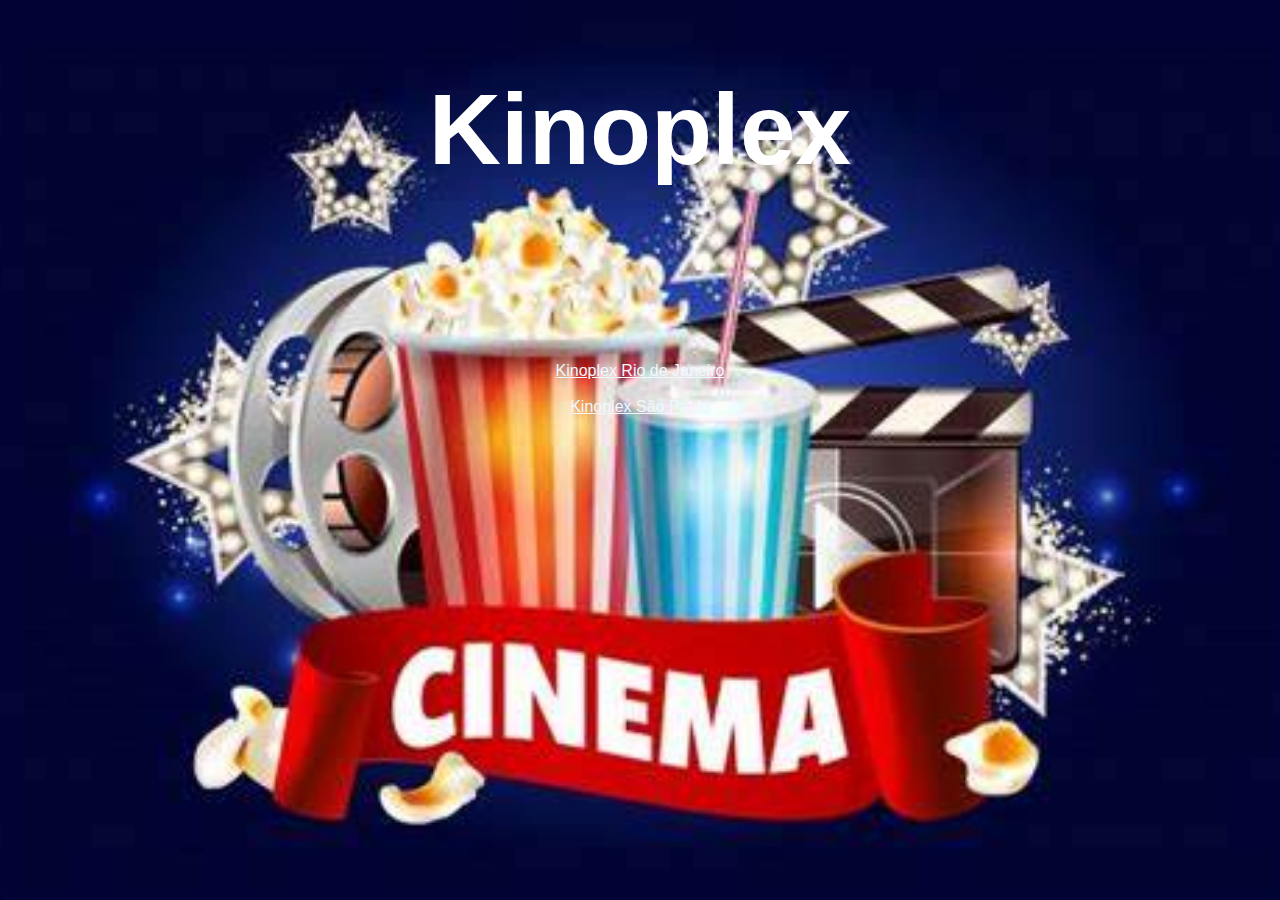
<file: index.html>
<!DOCTYPE html>
<html lang="pt-br">
<head>
    <meta charset="UTF-8">
    <meta name="viewport" content="width=device-width, initial-scale=1.0">

    <link rel="shortcut icon" href="/favicon/favicon (2).ico" type="image/x-icon">
    


  <center>  <title>CINEMA</title>

    <link rel="stylesheet" href="/CSS/RJ,SP.css"/>


</head>
<body>
    <h1 class="tema">Kinoplex</h1>

    
    <br>
    <br>
    <br>
    <br>
    <br>
    <br>

    
    <a href="estados/RJ.html"  target="_blank" class="botao" class="back-link" title="Ir para Kinoplex do rio de janeiro" >Kinoplex Rio de Janeiro</a><br><br>
    <a href="estados/SP.html" target="_blank" class="botao" class="back-link" title="Ir para o Kinoplex de são paulo">Kinoplex São Paulo</a>
    
</body>
</html>
</file>
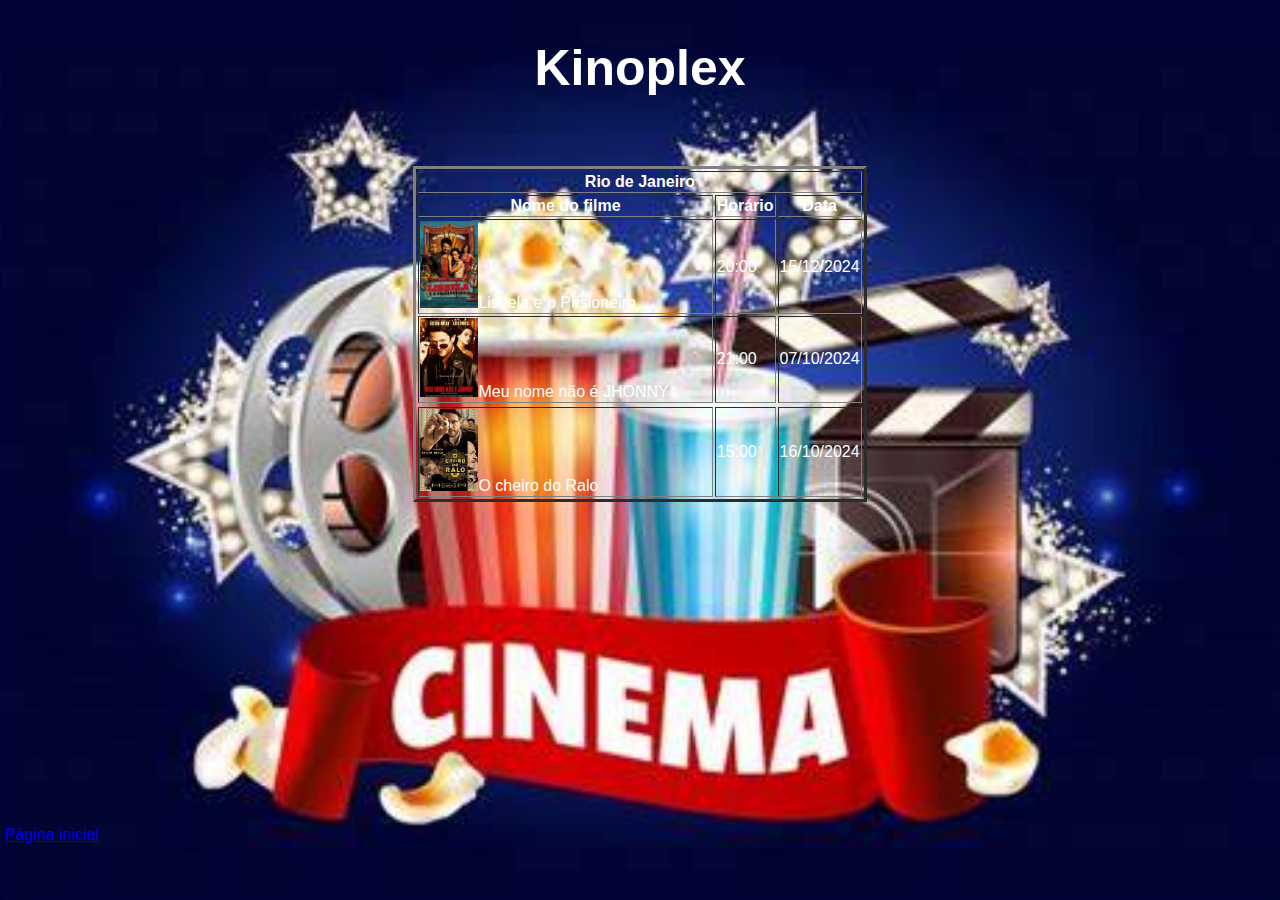
<file: estados/RJ.html>
<!DOCTYPE html>
<html lang="pt-br">
<head>
    <meta charset="UTF-8">
    <meta name="viewport" content="width=device-width, initial-scale=1.0">
    <link rel="shortcut icon" href="/favicon/favicon (3).ico" type="image/x-icon">
    
    <title>Rio de Janeiro</title>

<link rel="stylesheet" href="/CSS/RJ,SP.css"/>

</head>
<body>
    
 
    <h1 class="titulo">Kinoplex</h1>
    
    <br><br>

<center><table border="3">



<tr>
    <th colspan="3">Rio de Janeiro</th>
</tr>

<tr>
     
     <th >Nome do filme  </th>
     <th>Horário        </th>
     <th>Data           </th>

</tr>

<tr>
    <td rowspan="1"><img src="/img/OIP.jfif" alt="" class="table-img">Lisbela e o Prisioneiro </td>
    <td>20:00                   </td>
    <td>15/12/2024              </td>


</tr>
    <td rowspan="1"><img src="/img/jony.webp" alt="" class="table-img">Meu nome não é JHONNY </td>
    <td>21:00                 </td>
    <td>07/10/2024            </td>

<tr>
    
<tr>
    <td rowspan="1"><img src="/img/cheiro.jfif" alt="" class="table-img">O cheiro do Ralo </td>
    <td>15:00            </td>
    <td>16/10/2024       </td>


</tr>
    



</table></center>
<br>
<br>
<br>
<br>
<br>
<br>
<br>
<br>
<br>
<br>
<br>
<br>
<br>
<br>
<br>
<br>
<br>
<br>

<a href="/index.html" target="_blank" title="Voltará para á pagina inicial"> Página inicial</a>

</body>

</html>
</file>
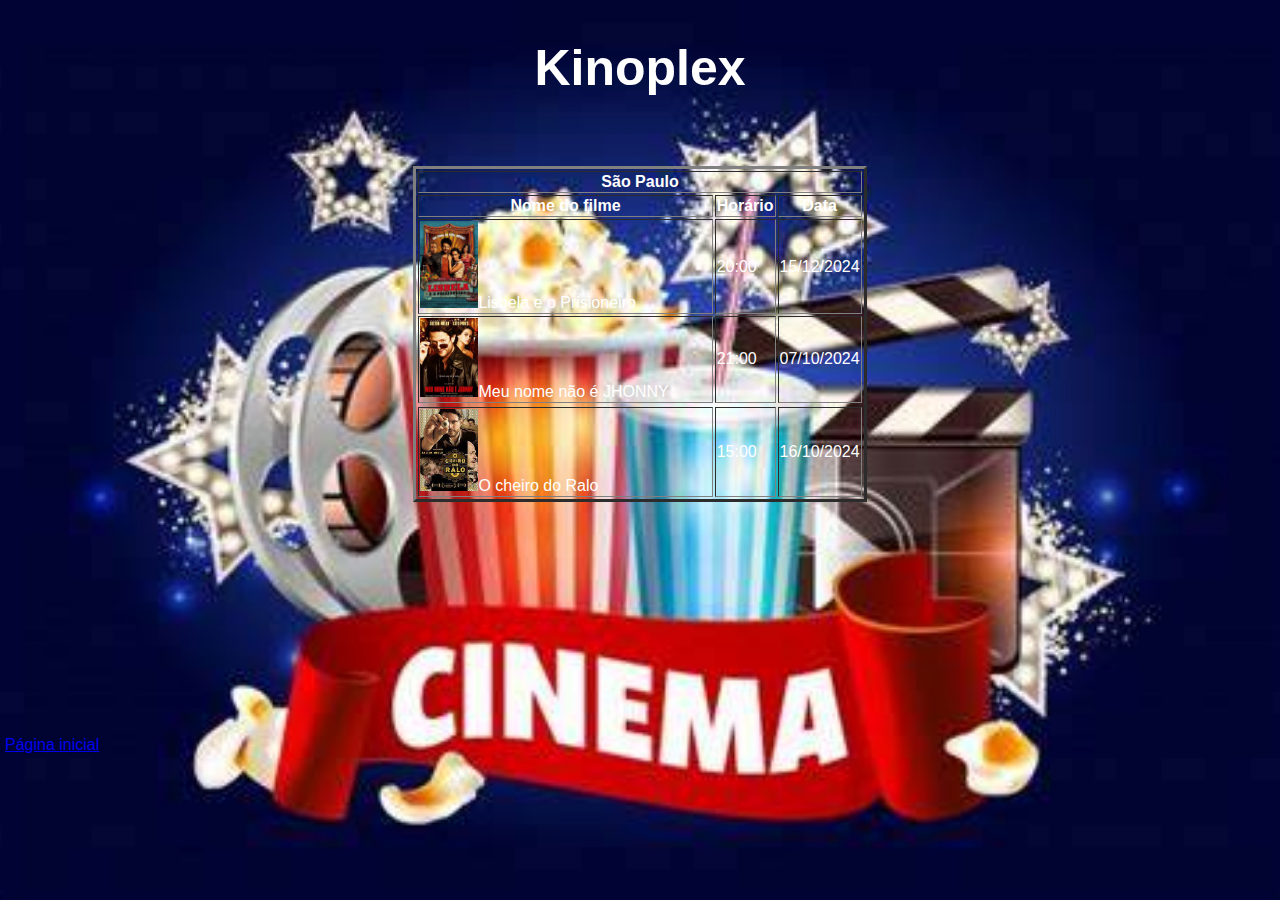
<file: estados/SP.html>
<!DOCTYPE html>
<html lang="pt-br">
<head>
    <meta charset="UTF-8">
    <meta name="viewport" content="width=device-width, initial-scale=1.0">

    <link rel="shortcut icon" href="/favicon/favicon (3).ico" type="image/x-icon">
    



    <title>São Paulo</title>

    <link rel="stylesheet" href="/CSS/RJ,SP.css"/>


</head>
<body>
    
    
    <h1 class="titulo">Kinoplex</h1>
    
    <br><br>

    <center><table border="3">


        <tr>
            <th colspan="3">São Paulo</th>
        </tr>
        
        <tr>
             
             <th>Nome do filme  </th>
             <th>Horário        </th>
             <th>Data           </th>
        
        </tr>
        
        <tr>
            <td rowspan="1"><img src="/img/OIP.jfif" alt="" class="table-img">Lisbela e o Prisioneiro </td>
            <td>20:00                   </td>
            <td>15/12/2024              </td>
        
        
        </tr>
            <td rowspan="1"><img src="/img/jony.webp" alt="" class="table-img">Meu nome não é JHONNY </td>
            <td>21:00                 </td>
            <td>07/10/2024            </td>
        
        <tr>
            
        <tr>
            <td rowspan="1"><img src="/img/cheiro.jfif" alt="" class="table-img">O cheiro do Ralo </td>
            <td>15:00            </td>
            <td>16/10/2024       </td>
        
        
        </tr>
            
        
        
        
        </table></center>
    
    
    
<br>
<br>
<br>
<br>
<br>
<br>
<br>
<br>
<br>
<br>
<br>
<br>
<br>
    <a href="/index.html" target="_blank" title="Voltará para a pagina inicial"> Página inicial</a>
</body>
</html>
</file>
<file: CSS/RJ,SP.css>
.titulo{
    
    font-size: 50px;
    text-align: center;
    

}

.tema{
    font-size: 100px;
}


    body {
        font-family: 'Arial', sans-serif;
        background-image: url('/img/cinema.jfif'); /* Substitua pelo nome real do arquivo */
        background-size: cover; /* Faz com que a imagem cubra toda a tela */
        background-position: center; /* Centraliza a imagem no fundo */
        background-repeat: no-repeat; /* Evita repetição da imagem */
        background-attachment: fixed; /* Faz com que o fundo fique fixo enquanto rola a página */
        color: white; /* Cor do texto para melhor visibilidade */
        margin: 0;
        padding: 5px;
      }
   



.table-img{
    width: 20%;
    height: auto;
    max-width: 100px;
    object-fit: contain;
}


h1{
    font-family: Arial, Helvetica, sans-serif;
    color: vermelho;
}

.botao{
    color: aliceblue;

}


.back-link {
    display: inline-block;
    margin-top: 100px;
    text-decoration: none;
    color: #333;
    padding: 10px 15px;
    border: 2px solid #333; /* solid coloca borda */
    border-radius: 10px;
    transition: background-color 0.3s, color 0.3s;
}
</file>
